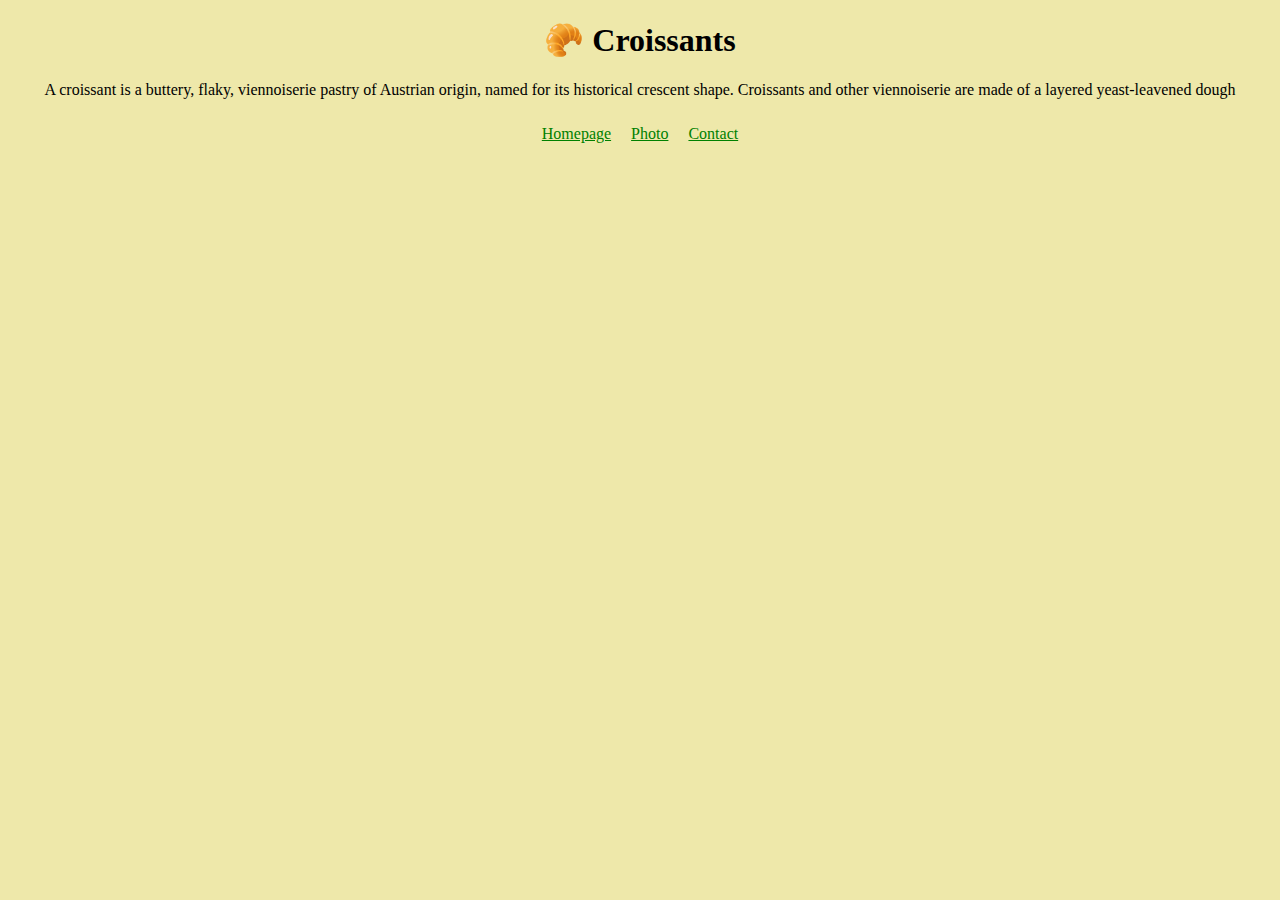
<file: index.html>
<!DOCTYPE html>
<html lang="en">
  <head>
    <meta charset="UTF-8" />
    <meta http-equiv="X-UA-Compatible" content="IE=edge" />
    <meta name="viewport" content="width=device-width, initial-scale=1.0" />
    <link rel="stylesheet" href="/styles.css" />
    <meta
      name="description"
      content="Made by the best baker in the country, our pastries and croissants are the perfect compliments to any breakfast! Buy online at Janina's Croissants."
    />

    <title>Janina's Croissants - croissants.com</title>
  </head>
  <body>
    <h1>🥐 Croissants</h1>
    <p>
      A croissant is a buttery, flaky, viennoiserie pastry of Austrian origin,
      named for its historical crescent shape. Croissants and other viennoiserie
      are made of a layered yeast-leavened dough
    </p>
    <div class="navigation">
      <a href="/index.html" title="Homepage">Homepage</a>
      <a href="/photo.html" title="Photo">Photo</a>
      <a href="/contact.html" title="Contact">Contact</a>
    </div>
  </body>
</html>
</file>
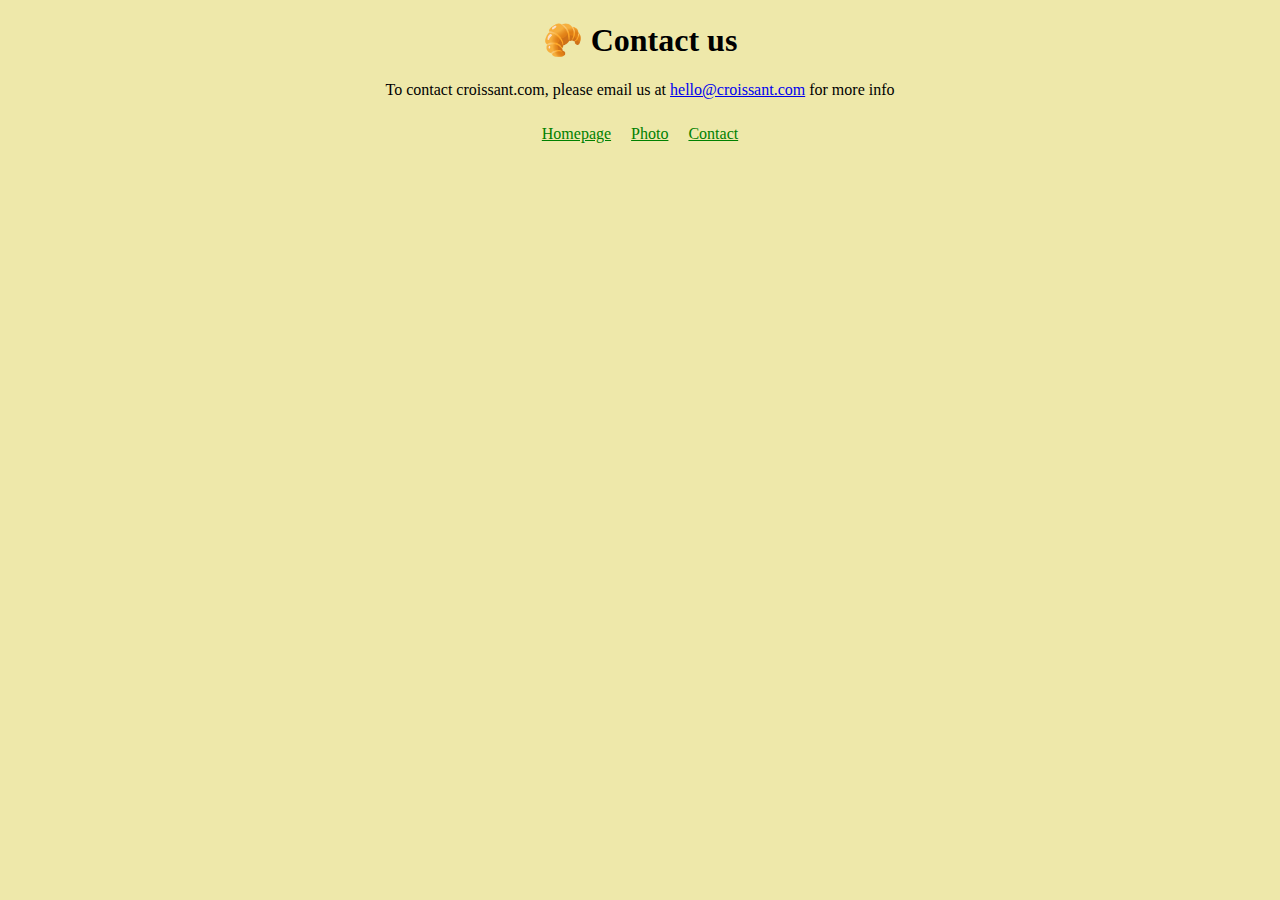
<file: contact.html>
<!DOCTYPE html>
<html lang="en">
  <head>
    <meta charset="UTF-8" />
    <meta http-equiv="X-UA-Compatible" content="IE=edge" />
    <meta name="viewport" content="width=device-width, initial-scale=1.0" />
    <link rel="stylesheet" href="/styles.css" />
    <meta
      name="description"
      content="Contact us at Janina's Croissant to buy the best croissants in the world."
    />
    <title>Get your own croissants - Contact us - croissants.com</title>
  </head>
  <body>
    <h1>🥐 Contact us</h1>
    <p>
      To contact croissant.com, please email us at
      <a href="mailto:hello@croissant.com">hello@croissant.com</a> for more info
    </p>
    <div class="navigation">
      <a href="/index.html" title="Homepage">Homepage</a>
      <a href="/photo.html" title="Photo">Photo</a>
      <a href="/contact.html" title="Contact">Contact</a>
    </div>
  </body>
</html>
</file>
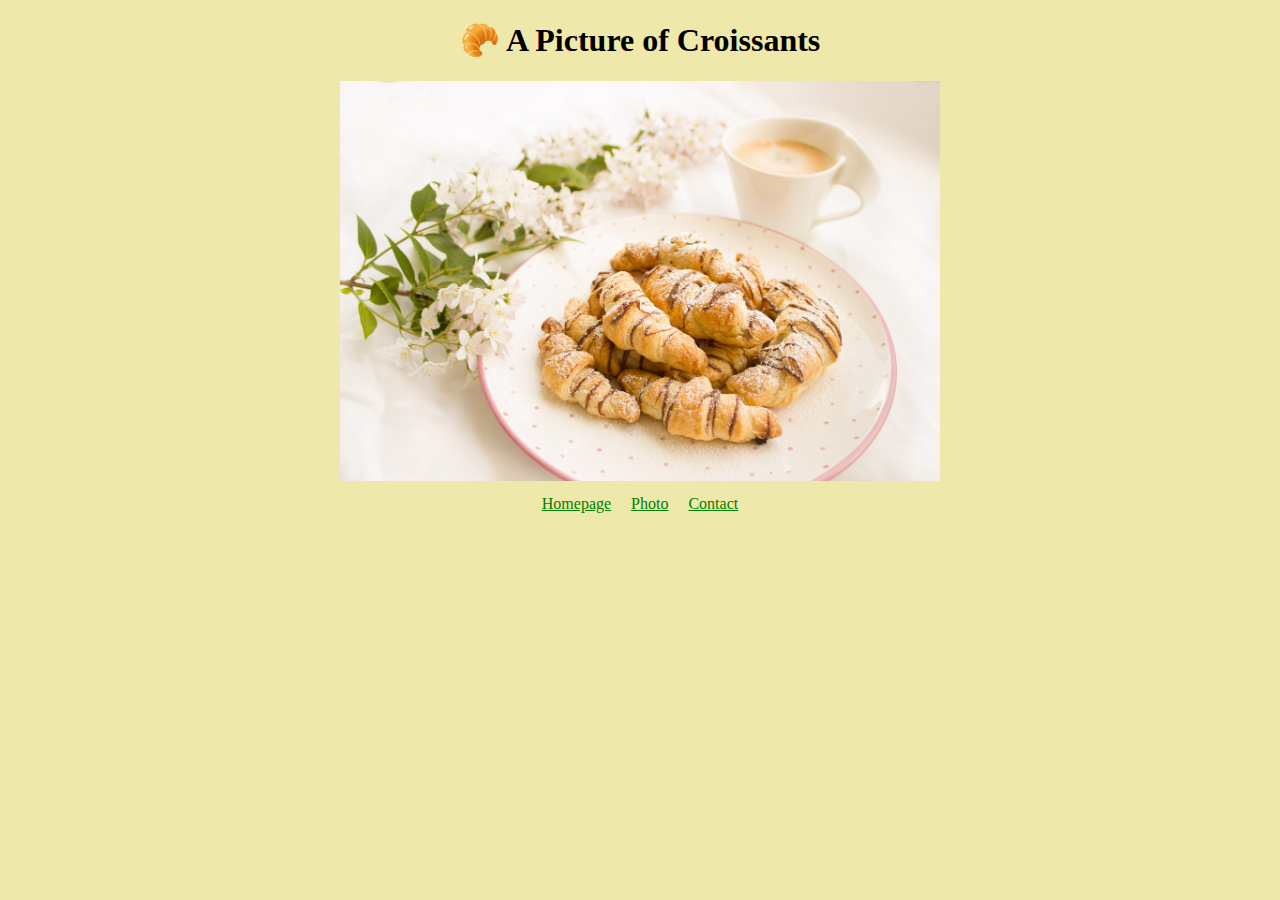
<file: photo.html>
<!DOCTYPE html>
<html lang="en">
  <head>
    <meta charset="UTF-8" />
    <meta http-equiv="X-UA-Compatible" content="IE=edge" />
    <meta name="viewport" content="width=device-width, initial-scale=1.0" />
    <link rel="stylesheet" href="/styles.css" />
    <meta
      name="description"
      content="Made by the best baker in the country, our pastries and croissants are the perfect compliments to any breakfast! Buy online at Janina's Croissants."
    />
    <title>Photos of Janina's yummy croissants - croissants.com</title>
  </head>
  <body>
    <h1>🥐 A Picture of Croissants</h1>
    <img src="croissant-1804435_1280.jpeg" alt="mini croissants on a plate" />
    <div class="navigation">
      <a href="/index.html" title="Homepage">Homepage</a>
      <a href="/photo.html" title="Photo">Photo</a>
      <a href="/contact.html" title="Contact">Contact</a>
    </div>
  </body>
</html>
</file>
<file: styles.css>
body {
  background-color: palegoldenrod;
  text-align: center;
}

.navigation {
  display: flex;
  justify-content: center;
}

.navigation a {
  padding: 10px;
  color: green;
}

img {
  max-width: 600px;
}
</file>
